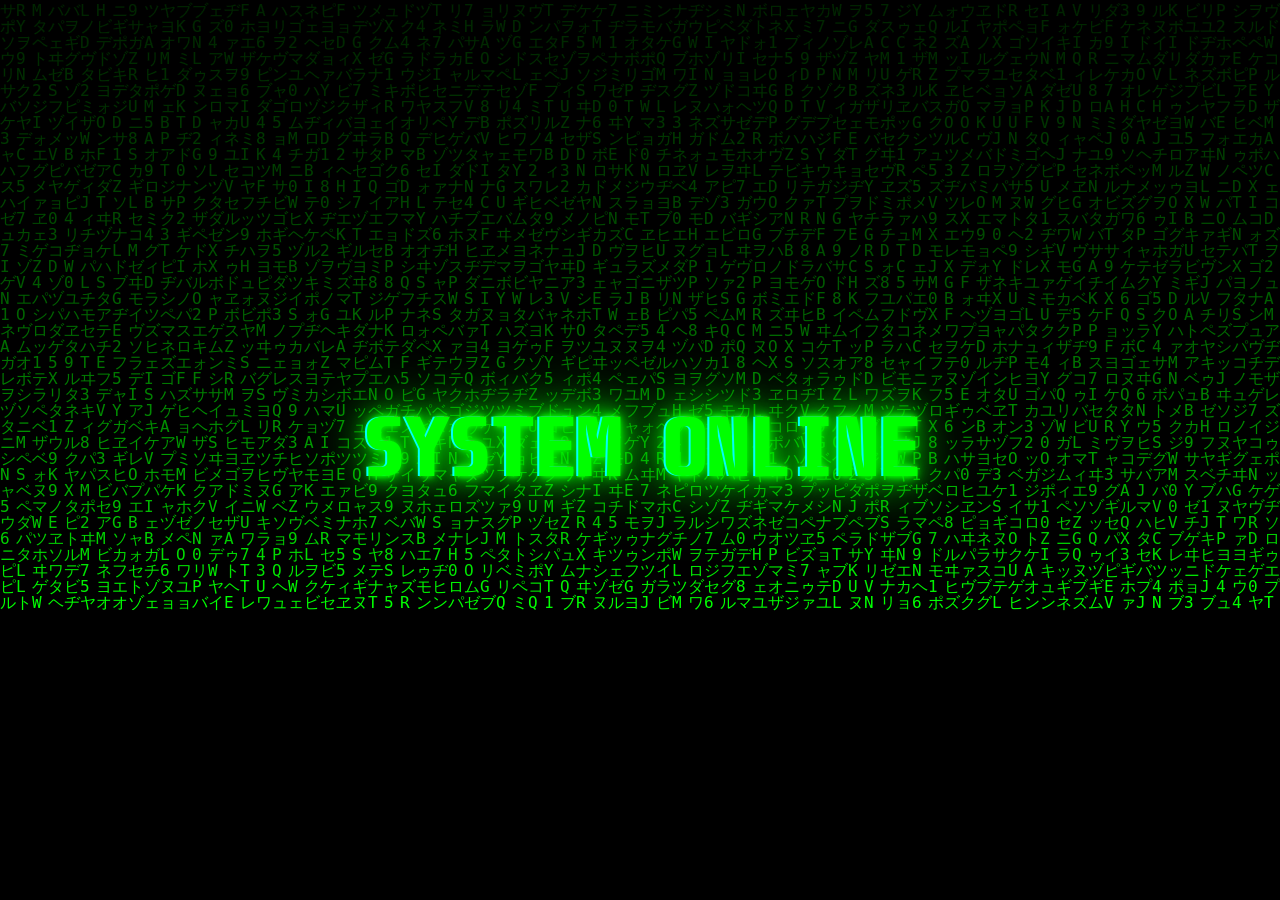
<file: Project 01 - Matrix Animated/index.html>
<!DOCTYPE html>
<html lang="en">
<head>
    <meta charset="UTF-8">
    <meta name="viewport" content="width=device-width, initial-scale=1.0">
    <!-- Link to the CSS file -->
    <link rel="stylesheet" href="style.css">
    <title>System Online</title>
</head>
<body>
    <!-- Canvas for the animated background -->
    <canvas id="matrix-bg"></canvas>
    <!-- Main heading with a data-text attribute for the glitch effect -->
    <h1 data-text="SYSTEM ONLINE">SYSTEM ONLINE</h1>
    <!-- Link to the JavaScript file -->
    <script src="script.js"></script>
</body>
</html>
</file>
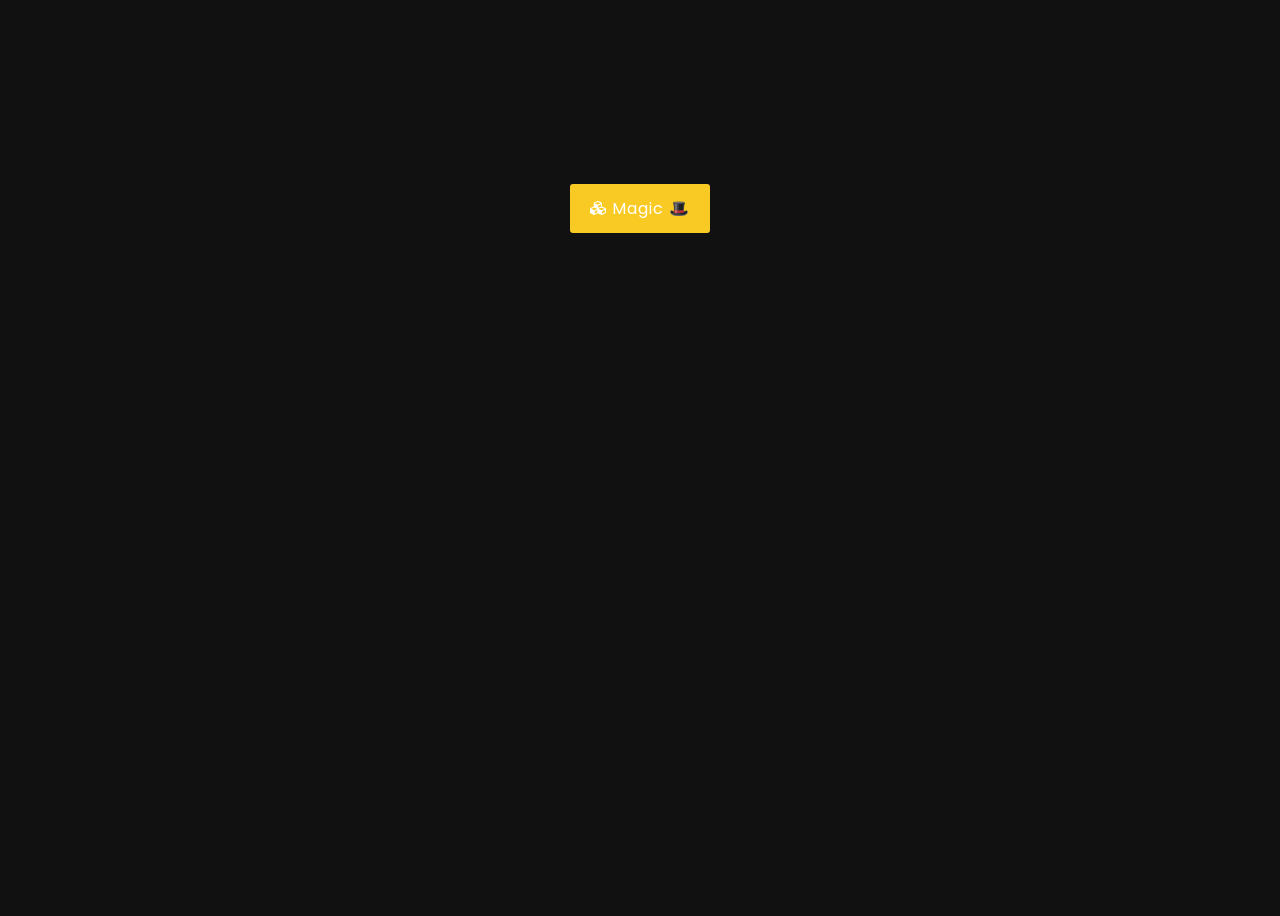
<file: Project 02 - 3D Boxes Background/index.html>
<!-- The DOCTYPE declaration defines the document type to be HTML5 -->
<!DOCTYPE html>
<!-- The root element of an HTML page, with the language set to English -->
<html lang="en">
<!-- The <head> element is a container for metadata (data about data) -->
<head>
    <!-- Specifies the character encoding for the HTML document -->
    <meta charset="UTF-8">
    <!-- Sets the viewport to make the website look good on all devices -->
    <meta name="viewport" content="width=device-width, initial-scale=1.0">
    <!-- Link to the Font Awesome CSS library for icons -->
    <link rel="stylesheet" href="https://cdnjs.cloudflare.com/ajax/libs/font-awesome/5.14.0/css/all.min.css" integrity="sha512-1PKOgIY59xJ8Co8+NE6FZ+LOAZKjy+KY8iq0G4B3CyeY6wYHN3yt9PW0XpSriVlkMXe40PTKnXrLnZ9+fkDaog=="
      crossorigin="anonymous"/>
    <!-- Link to the external stylesheet -->
    <link rel="stylesheet" href="style.css">

    <!-- The title of the document, shown in the browser's title bar or in the page's tab -->
    <title>3D Boxes Background</title>
</head>
<!-- The <body> tag defines the document's body, and is a container for all the visible contents -->
<body>
    <!-- A button element that triggers the animation. It has an ID for JavaScript selection and a class for styling. -->
    <button id="btn" class="magic"><i class="fas fa-cubes"></i> Magic 🎩</button>
    <!-- A container div for the 3D boxes. It has an ID for JavaScript and a class for styling. -->
    <div id="boxes" class="boxes"></div>
    <!-- Link to the external JavaScript file -->
    <script src="script.js"></script>
</body>
</html>
</file>
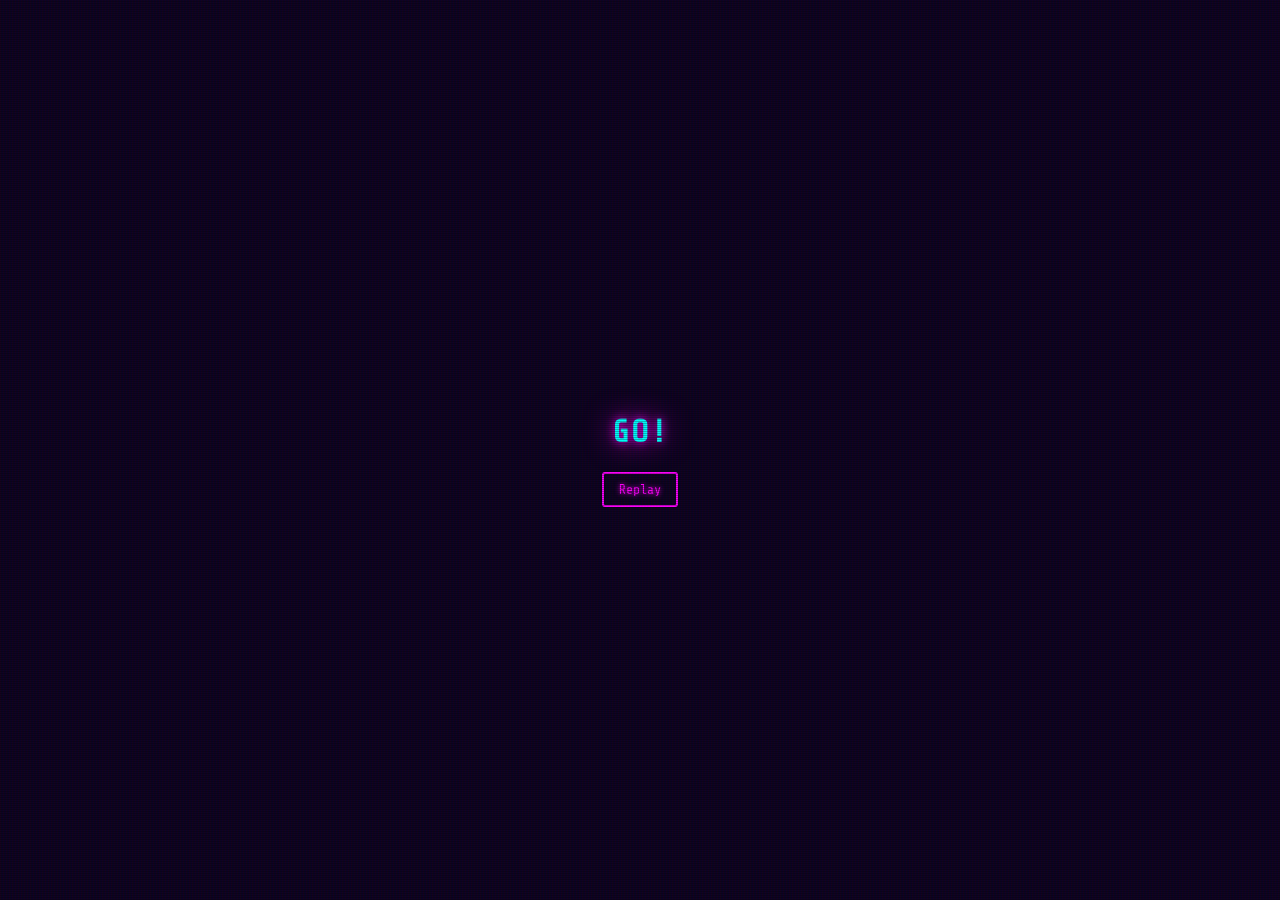
<file: Project 03 - Animated Countdown/index.html>
<!DOCTYPE html>
<html lang="en">
<head>
    <meta charset="UTF-8">
    <meta name="viewport" content="width=device-width, initial-scale=1.0">
    <link rel="stylesheet" href="style.css">
    <title>Animated Countdown</title>
</head>
<body>
    <div class="counter">
        <div class="nums">
            <span class="in">3</span>
            <span>2</span>
            <span>1</span>
            <span>0</span>
        </div>
        <h4 data-text="GET READY!">GET READY!</h4>
    </div>

    <div class="final">
        <h1 data-text="GO!">GO!</h1>
        <button id="replay">
            <span>Replay</span>
        </button>
    </div>
    <script src="script.js"></script>
</body>
</html>
</file>
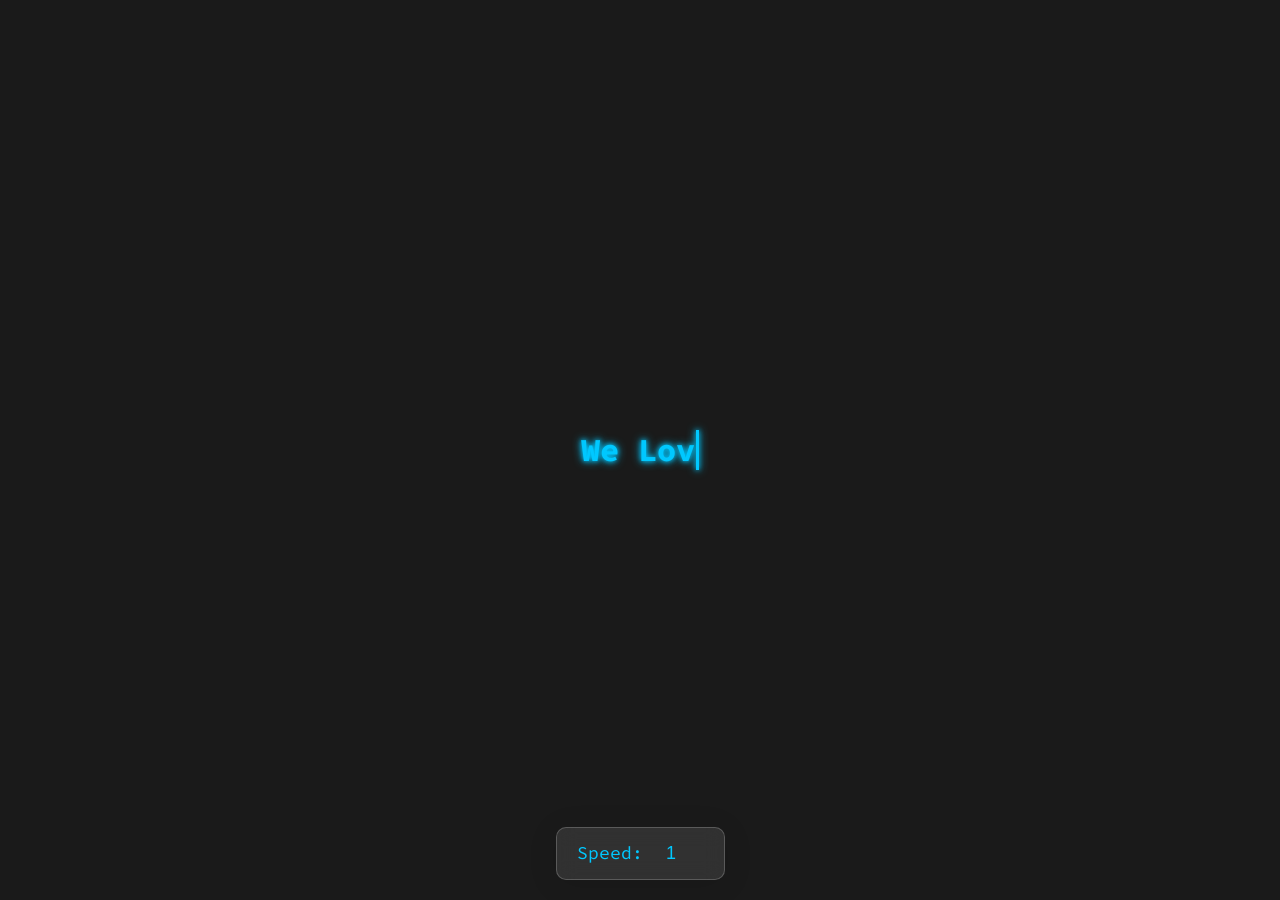
<file: Project 05 - Auto Text Effect/index.html>
<!DOCTYPE html>
<html lang="en">
  <head>
    <meta charset="UTF-8" />
    <meta name="viewport" content="width=device-width, initial-scale=1.0" />
    <link rel="stylesheet" href="style.css" />
    <title>Auto Text Effect</title>
  </head>
  <body>
    <h1><span id="text"></span><span class="cursor">&nbsp;</span></h1>

    <div>
      <label for="speed">Speed:</label>
      <input type="number" name="speed" id="speed" value="1" min="1" max="10" step="1">
    </div>

    <script src="script.js"></script>
  </body>
</html>
</file>
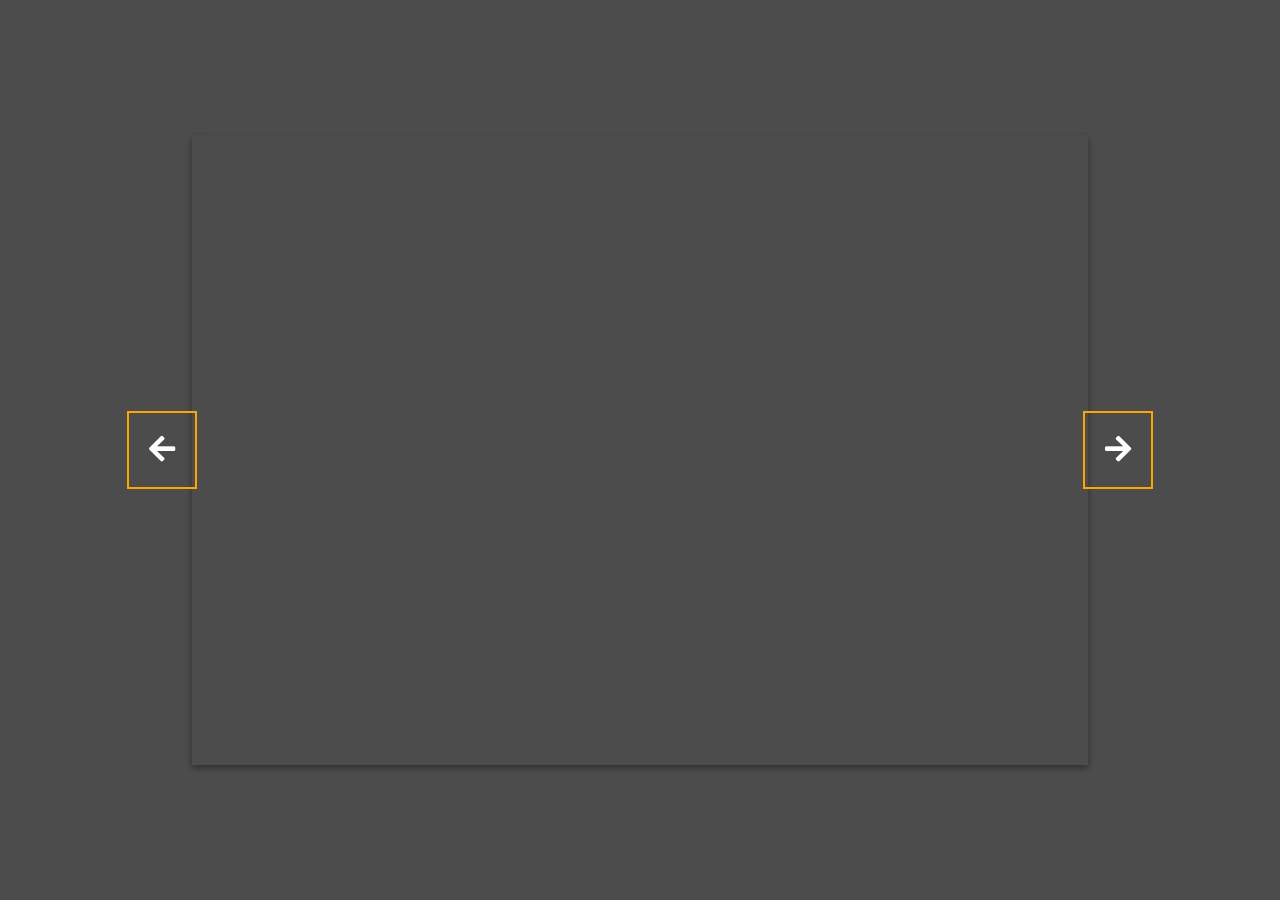
<file: Project 06 - Background-Slider/index.html>
<!DOCTYPE html>
<html lang="en">
  <head>
    <meta charset="UTF-8" />
    <meta name="viewport" content="width=device-width, initial-scale=1.0" />
    <link
      rel="stylesheet"
      href="https://cdnjs.cloudflare.com/ajax/libs/font-awesome/5.14.0/css/all.min.css"
      integrity="sha512-1PKOgIY59xJ8Co8+NE6FZ+LOAZKjy+KY8iq0G4B3CyeY6wYHN3yt9PW0XpSriVlkMXe40PTKnXrLnZ9+fkDaog=="
      crossorigin="anonymous"
    />
    <link rel="stylesheet" href="style.css" />
    <title>Background Slider</title>
  </head>
  <body>
    <div class="slider-container">
      <div
        class="slide active"
        style="
          background-image: url('https://i.kym-cdn.com/entries/icons/original/000/013/564/doge.jpg');
        "
      ></div>
      <div
        class="slide"
        style="
          background-image: url('https://i.kym-cdn.com/entries/icons/original/000/018/012/this_is_fine.jpeg');
        "
      ></div>

      <div
        class="slide"
        style="
          background-image: url('https://i.kym-cdn.com/entries/icons/mobile/000/022/976/smug_cat.jpg');
        "
      ></div>

      <div
        class="slide"
        style="
          background-image: url('https://i.kym-cdn.com/photos/images/original/000/993/875/084.png');
        "
      ></div>

      <div
        class="slide"
        style="
          background-image: url('https://i.imgflip.com/1bij.jpg');
        "
      ></div>

      <button class="arrow left-arrow" id="left">
        <i class="fas fa-arrow-left"></i>
      </button>

      <button class="arrow right-arrow" id="right">
        <i class="fas fa-arrow-right"></i>
      </button>
    </div>
    <script src="script.js"></script>
  </body>
</html>
</file>
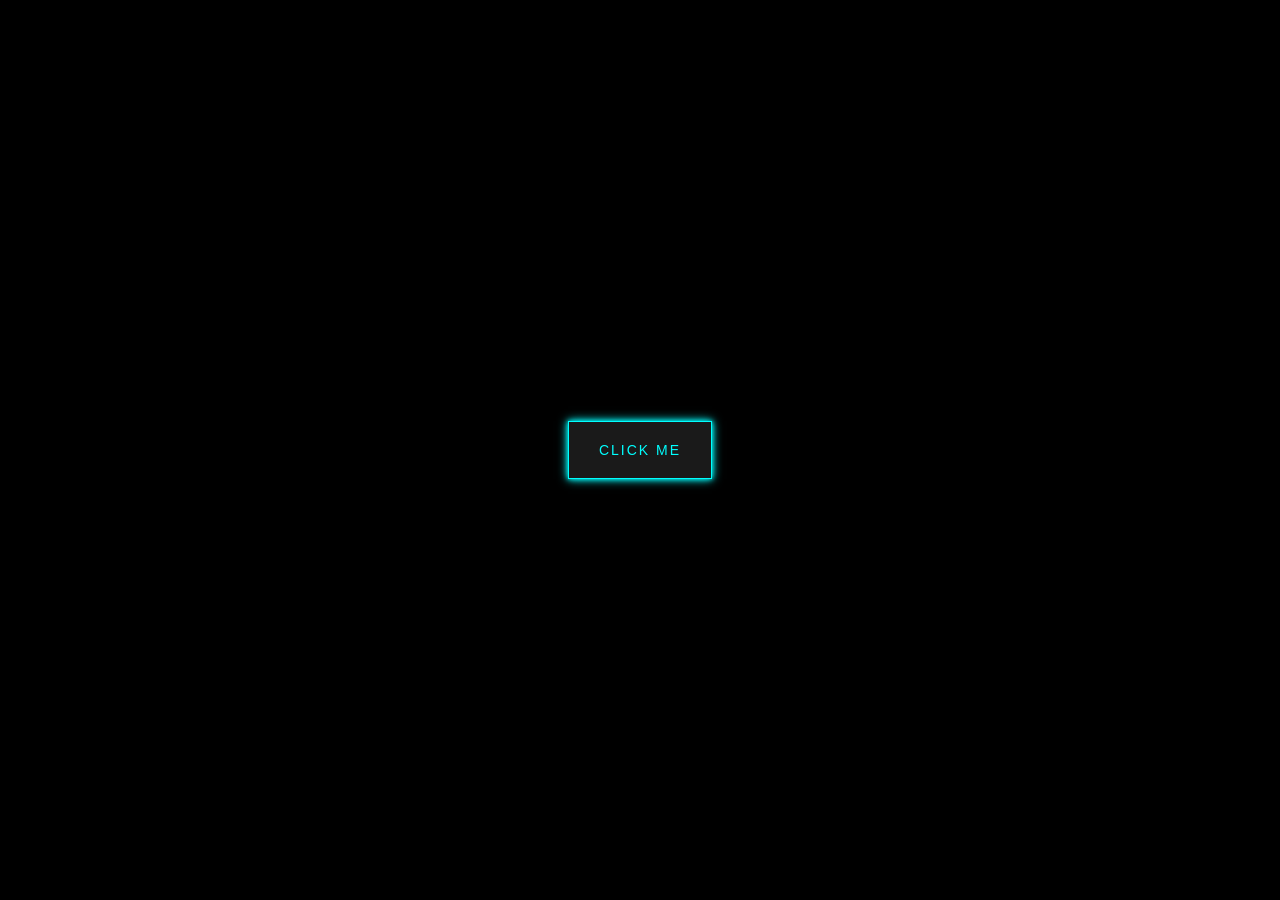
<file: Project 08 - Button Ripple Effect/index.html>
<!DOCTYPE html>
<html lang="en">
<head>
    <meta charset="UTF-8">
    <meta name="viewport" content="width=device-width, initial-scale=1.0">
    <link rel="stylesheet" href="style.css">

    <title>Button Ripple Effect</title>
</head>
<body>
    <button class="ripple-button">Click Me</button>
    <script src="script.js"></script>
</body>
</html>
</file>
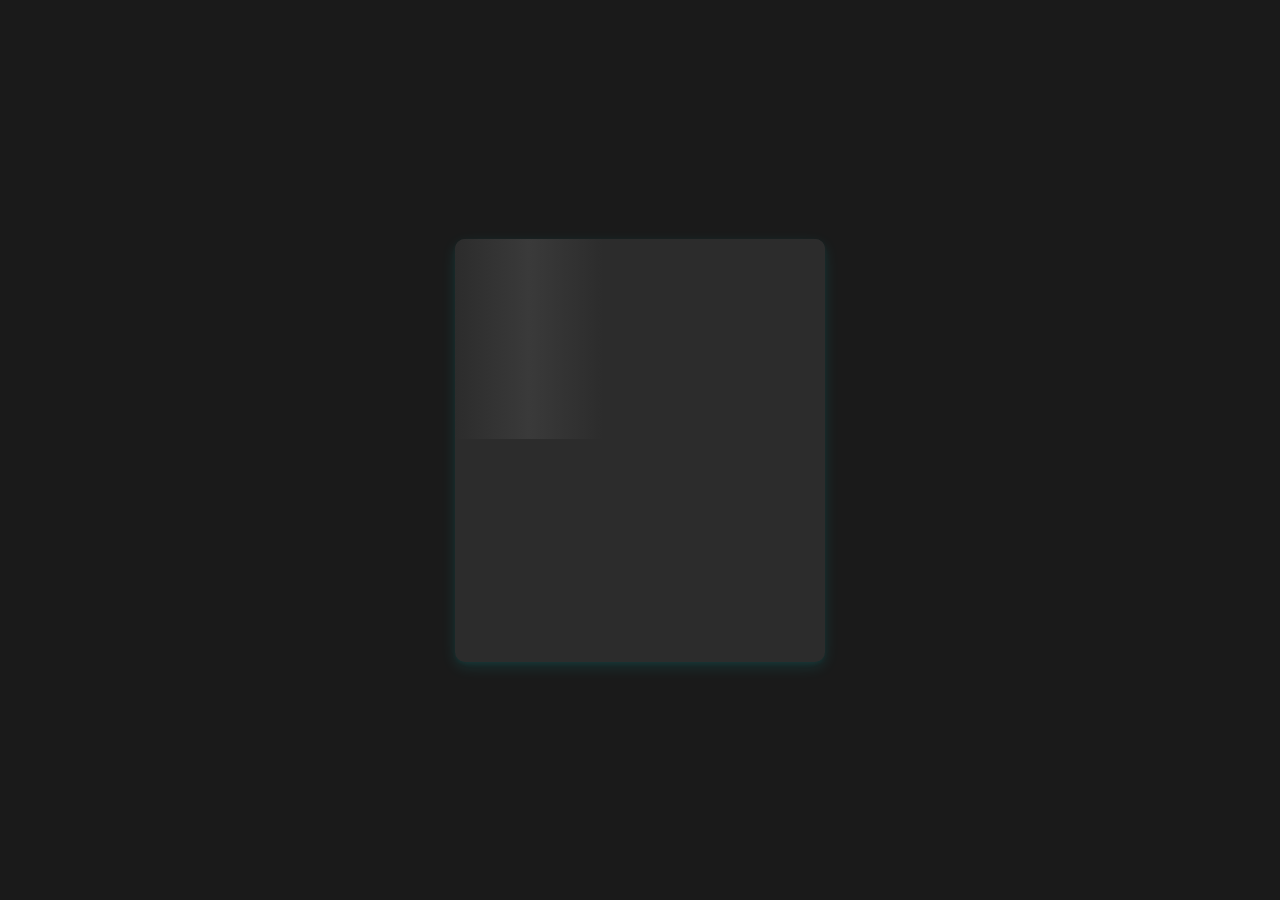
<file: Project 09 - Content Placeholder/index.html>
<!DOCTYPE html>
<html lang="en">
  <head>
    <meta charset="UTF-8" />
    <meta name="viewport" content="width=device-width, initial-scale=1.0" />
    <link rel="stylesheet" href="style.css" />
    <title>Content Placeholder</title>
  </head>
  <body>
    <div class="card">
      <div class="card-header animated-bg" id="header">&nbsp;</div>

      <div class="card-content">
        <h3 class="card-title animated-bg animated-bg-text" id="title">
          &nbsp;
        </h3>
        <p class="card-excerpt" id="excerpt">
          &nbsp;
          <span class="animated-bg animated-bg-text">&nbsp;</span>
          <span class="animated-bg animated-bg-text">&nbsp;</span>
          <span class="animated-bg animated-bg-text">&nbsp;</span>
        </p>
        <div class="author">
          <div class="profile-img animated-bg" id="profile_img">&nbsp;</div>
          <div class="author-info">
            <strong class="animated-bg animated-bg-text" id="name"
              >&nbsp;</strong
            >
            <small class="animated-bg animated-bg-text" id="date">&nbsp;</small>
          </div>
        </div>
      </div>
    </div>

    <script src="script.js"></script>
  </body>
</html>
</file>
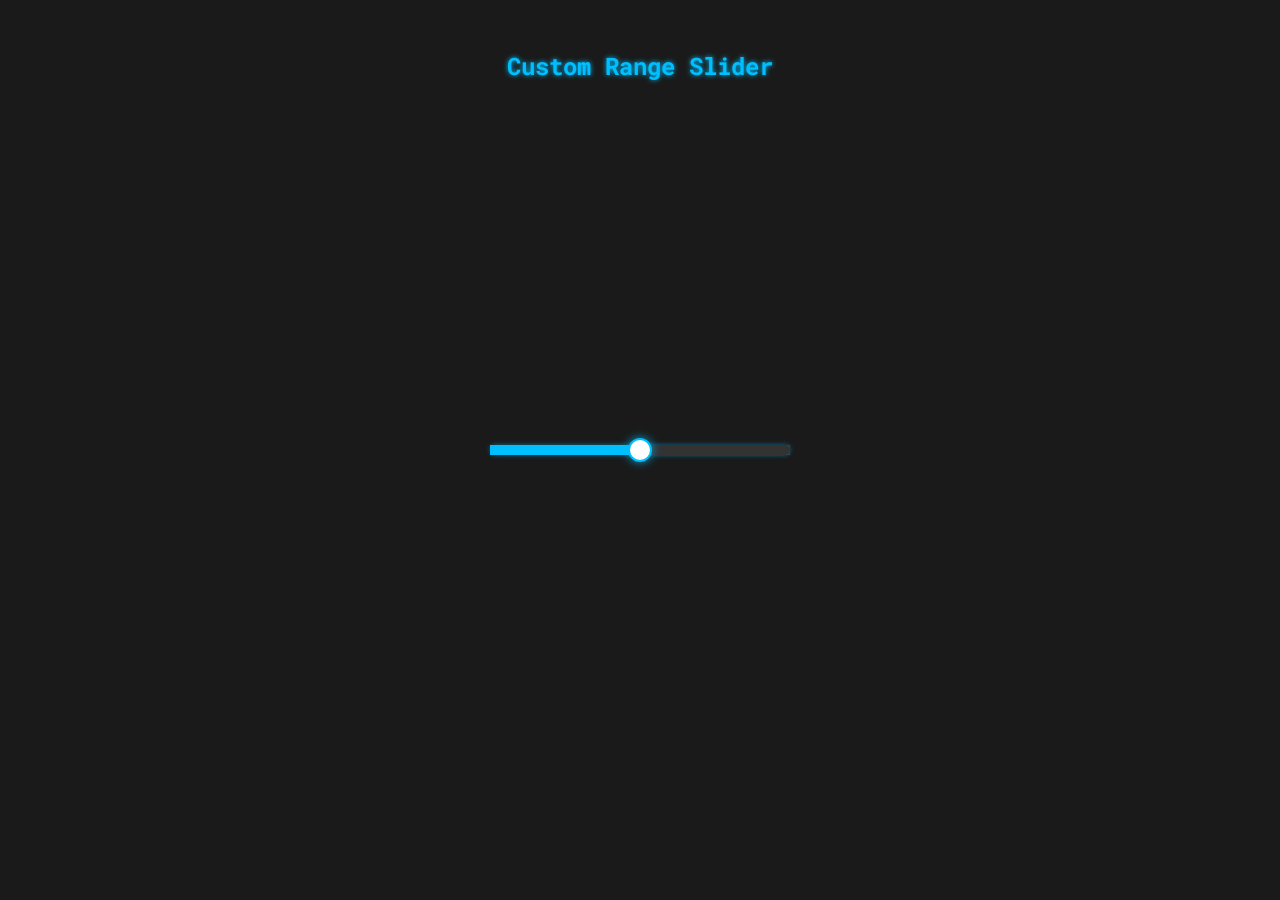
<file: Project 10- Custom Range Slider/index.html>
<!DOCTYPE html>
<html lang="en">
  <head>
    <meta charset="UTF-8" />
    <meta name="viewport" content="width=device-width, initial-scale=1.0" />
    <link rel="stylesheet" href="style.css" />
    <title>Custom Range Slider</title>
  </head>
  <body>
    <h2>Custom Range Slider</h2>
    <div class="range-container">
      <input type="range" id="range" min="0" max="100">
      <label for="range">50</label>
    </div>

    <script src="script.js"></script>
  </body>
</html>
</file>
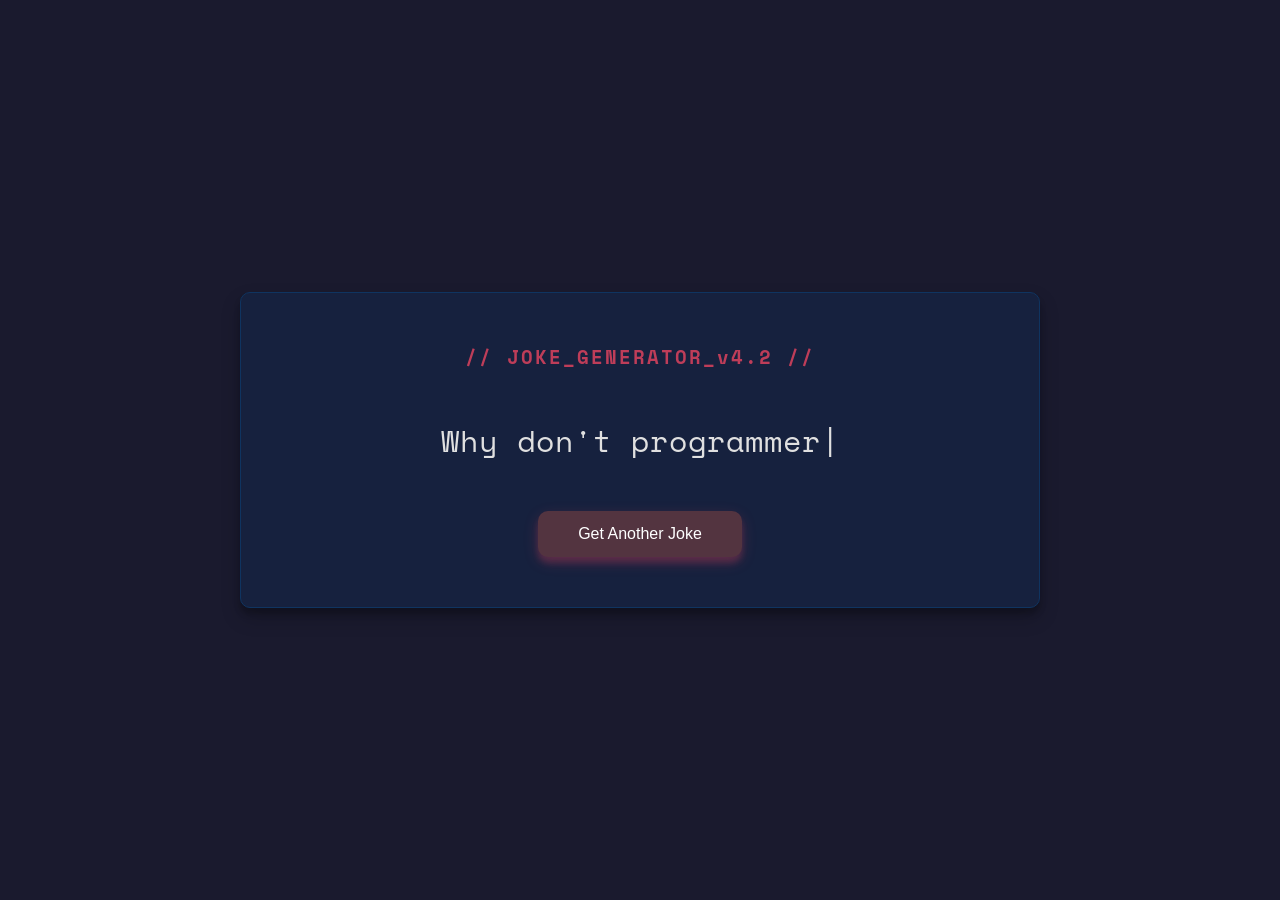
<file: Project 11 - Dad Jokes/index.html>
<!DOCTYPE html>
<html lang="en">
  <head>
    <meta charset="UTF-8" />
    <meta name="viewport" content="width=device-width, initial-scale=1.0" />
    <link rel="stylesheet" href="style.css" />
    <title>Dad Jokes</title>
  </head>
  <body>
    <div class="container">
      <h3>// JOKE_GENERATOR_v4.2 //</h3>
      <div id="joke" class="joke">// Joke goes here</div>
      <button id="jokeBtn" class="btn">Get Another Joke</button>
    </div>
    <script src="script.js"></script>
  </body>
</html>
</file>
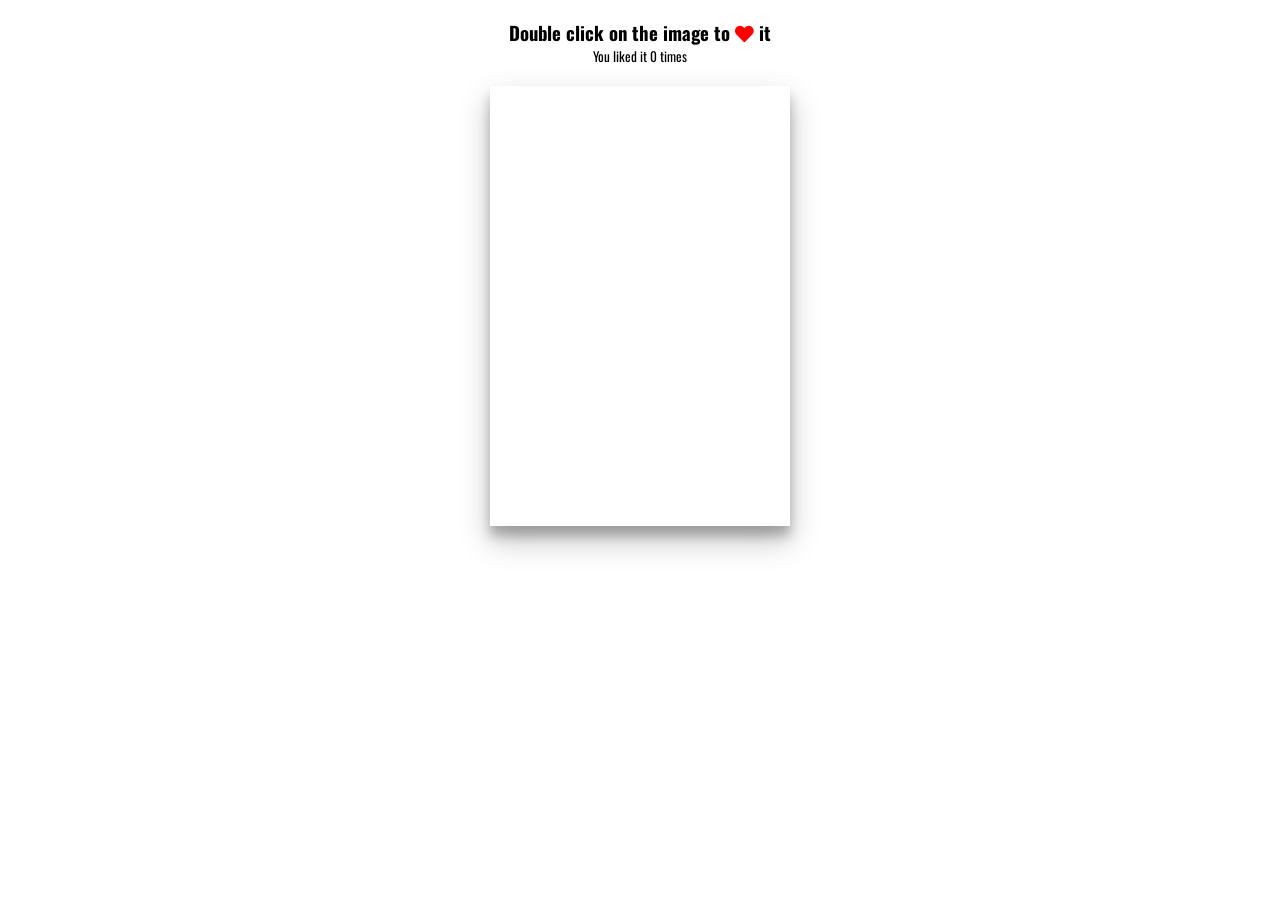
<file: Project 12- Double click Heart/index.html>
<!DOCTYPE html>
<html lang="en">
  <head>
    <meta charset="UTF-8" />
    <meta name="viewport" content="width=device-width, initial-scale=1.0" />
    <link rel="stylesheet" href="https://cdnjs.cloudflare.com/ajax/libs/font-awesome/5.14.0/css/all.min.css" integrity="sha512-1PKOgIY59xJ8Co8+NE6FZ+LOAZKjy+KY8iq0G4B3CyeY6wYHN3yt9PW0XpSriVlkMXe40PTKnXrLnZ9+fkDaog==" crossorigin="anonymous" />
    <link rel="stylesheet" href="style.css" />
    <title>Double Click Heart</title>
  </head>
  <body>
    <h3>Double click on the image to <i class="fas fa-heart"></i> it</h3>
    <small>You liked it <span id="times">0</span> times</small>

    <div class="loveMe"></div>

    <script src="script.js"></script>
  </body>
</html>
</file>
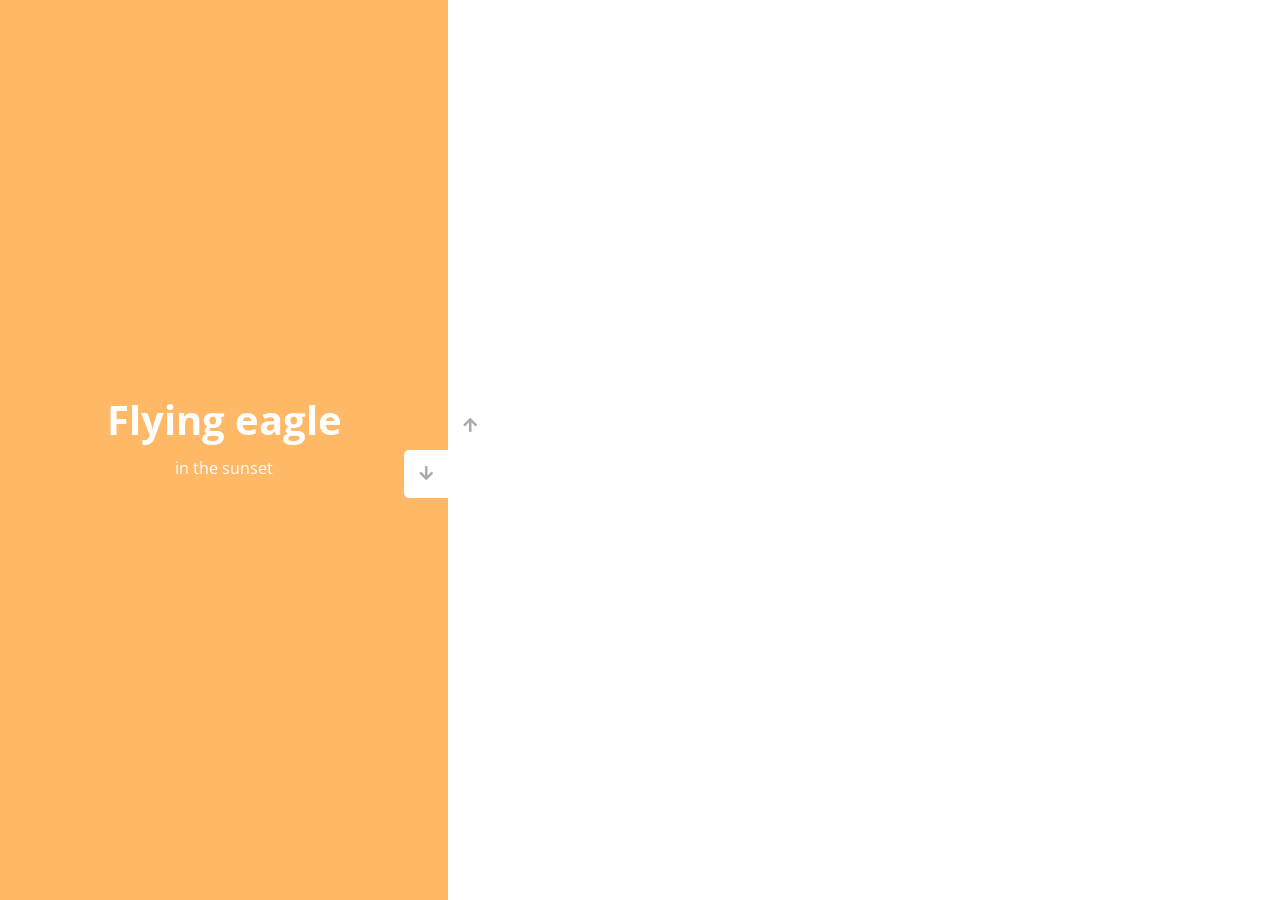
<file: Project 13- Double Vertical Slider/index.html>
<!DOCTYPE html>
<html lang="en">
  <head>
    <meta charset="UTF-8" />
    <meta name="viewport" content="width=device-width, initial-scale=1.0" />
    <link rel="stylesheet" href="https://cdnjs.cloudflare.com/ajax/libs/font-awesome/5.15.1/css/all.min.css" />
    <link rel="stylesheet" href="style.css" />
    <title>Vertical Slider</title>
  </head>
  <body>
    <div class="slider-container">
      <div class="left-slide">
        <div style="background-color: #FD3555">
          <h1>Nature flower</h1>
          <p>all in pink</p>
        </div>
        <div style="background-color: #2A86BA">
          <h1>Bluuue Sky</h1>
          <p>with it's mountains</p>
        </div>
        <div style="background-color: #252E33">
          <h1>Lonely castle</h1>
          <p>in the wilderness</p>
        </div>
        <div style="background-color: #FFB866">
          <h1>Flying eagle</h1>
          <p>in the sunset</p>
        </div>
      </div>
      <div class="right-slide">
        <div style="background-image: url('https://images.unsplash.com/photo-1508768787810-6adc1f613514?ixlib=rb-0.3.5&ixid=eyJhcHBfaWQiOjEyMDd9&s=e27f6661df21ed17ab5355b28af8df4e&auto=format&fit=crop&w=1350&q=80')"></div>
        <div style="background-image: url('https://images.unsplash.com/photo-1519981593452-666cf05569a9?ixlib=rb-0.3.5&ixid=eyJhcHBfaWQiOjEyMDd9&s=90ed8055f06493290dad8da9584a13f7&auto=format&fit=crop&w=715&q=80')"></div>
        <div style="background-image: url('https://images.unsplash.com/photo-1486899430790-61dbf6f6d98b?ixlib=rb-0.3.5&ixid=eyJhcHBfaWQiOjEyMDd9&s=8ecdee5d1b3ed78ff16053b0227874a2&auto=format&fit=crop&w=1002&q=80')"></div>
        <div style="background-image: url('https://images.unsplash.com/photo-1510942201312-84e7962f6dbb?ixlib=rb-0.3.5&ixid=eyJhcHBfaWQiOjEyMDd9&s=da4ca7a78004349f1b63f257e50e4360&auto=format&fit=crop&w=1050&q=80')"></div>
      </div>
      <div class="action-buttons">
        <button class="down-button">
          <i class="fas fa-arrow-down"></i>
        </button>
        <button class="up-button">
          <i class="fas fa-arrow-up"></i>
        </button>
      </div>
    </div>

    <script src="script.js"></script>
  </body>
</html>
</file>
<file: Project 01 - Matrix Animated/style.css>
/* Import a monospaced, tech-style font from Google Fonts */
@import url('https://fonts.googleapis.com/css2?family=Share+Tech+Mono&display=swap');

/* Universal box-sizing and removing default margin/padding */
* {
    box-sizing: border-box;
    margin: 0;
    padding: 0;
}

/* Body styles for the dark theme and layout */
body {
    /* Use the imported monospaced font */
    font-family: 'Share Tech Mono', monospace;
    background-color: #000; /* Black background */
    color: #0f0; /* Green text color, classic terminal look */
    display: flex;
    align-items: center;
    justify-content: center;
    min-height: 100vh; /* Use min-height to be more flexible */
    overflow: hidden; /* Hide anything that goes outside the viewport */
}

/* Canvas for the matrix background effect */
#matrix-bg {
    position: absolute;
    top: 0;
    left: 0;
    width: 100%;
    height: 100%;
    z-index: -1; /* Place the canvas behind all other content */
}

/* Styling for the main heading */
h1 {
    font-size: 5rem;
    position: relative;
    text-transform: uppercase;
    /* Neon glow effect using text-shadow */
    text-shadow:
        0 0 5px #0f0,
        0 0 10px #0f0,
        0 0 20px #0f0,
        0 0 40px #0f0,
        0 0 80px #0f0;
}

/* Glitch effect using pseudo-elements */
h1::before,
h1::after {
    content: attr(data-text); /* Use the data-text attribute from the HTML */
    position: absolute;
    top: 0;
    left: 0;
    width: 100%;
    height: 100%;
    overflow: hidden;
}

/* First layer of the glitch effect */
h1::before {
    left: 2px;
    text-shadow: -2px 0 #ff00c1; /* Magenta shadow */
    /* Animation for the glitch effect */
    animation: glitch-1 2s linear infinite reverse;
}

/* Second layer of the glitch effect */
h1::after {
    left: -2px;
    text-shadow: -2px 0 #00fff9; /* Cyan shadow */
    /* Animation for the glitch effect */
    animation: glitch-2 2s linear infinite reverse;
}

/* Keyframe animations for the glitch movement */
@keyframes glitch-1 { 0% { clip-path: inset(5% 0 90% 0); } 100% { clip-path: inset(60% 0 35% 0); } }
@keyframes glitch-2 { 0% { clip-path: inset(80% 0 5% 0); } 100% { clip-path: inset(10% 0 82% 0); } }
</file>
<file: Project 02 - 3D Boxes Background/style.css>
/* Import Google Fonts for use in the project */
@import url('https://fonts.googleapis.com/css2?family=Roboto:wght@400;700&display=swap');
@import url('https://fonts.googleapis.com/css2?family=Poppins&display=swap');

/* Universal selector to apply basic resets */
* {
    /* The box-sizing property includes padding and border in the element's total width and height */
    box-sizing: border-box;
}

/* Keyframes for the button's glowing pulse animation */
@keyframes glowing-pulse {
    0% { box-shadow: 0 0 5px #f9ca24, 0 0 10px #f9ca24; } /* Start of animation: small glow */
    50% { box-shadow: 0 0 20px #f9ca24, 0 0 30px #f9ca24; } /* Mid-animation: larger glow */
    100% { box-shadow: 0 0 5px #f9ca24, 0 0 10px #f9ca24; } /* End of animation: back to small glow */
}

/* Keyframes for the color cycling effect on the box sides */
@keyframes color-cycle {
    0% { background-color: #f9ca24; } /* Yellow */
    25% { background-color: #ff7979; } /* Red */
    50% { background-color: #badc58; } /* Green */
    75% { background-color: #7ed6df; } /* Cyan */
    100% { background-color: #f9ca24; } /* Back to Yellow */
}

/* Styling for the body element */
body{
    /* Sets a dark background color for the page for a more "techy" feel */
    background-color: #111;
    /* Sets the default font for the page */
    font-family: 'Roberto', sans-serif;
    /* Use flexbox for layout */
    display: flex;
    /* Stack flex items vertically */
    flex-direction: column;
    /* Center items horizontally */
    align-items: center;
    /* Center items vertically */
    justify-content: center;
    /* Make the body take up the full viewport height */
    height: 100vh;
    /* Hide any content that overflows the body */
    overflow: hidden;
}

/* Styling for the magic button */
.magic {
    /* Background color of the button */
    background-color: #f9ca24;
    /* Text color */
    color: #fff;
    /* Font for the button text */
    font-family: 'Poppins', sans-serif;
    /* Remove the default border */
    border: 0;
    /* Apply rounded corners */
    border-radius: 3px;
    /* Font size of the text */
    font-size: 16px;
    /* Padding inside the button */
    padding: 12px 20px;
    /* Change cursor to a pointer on hover */
    cursor: pointer;
    /* Position the button from the top */
    top: 20px;
    /* Spacing between letters */
    letter-spacing: 1px;
    /* Add a shadow for a 3D effect and apply the glowing animation */
    animation: glowing-pulse 2s infinite;
    /* Ensure the button is on top of other elements */
    z-index: 100;
    /* Smooth transition for transformations */
    transition: transform 0.1s ease;
}

/* Styling for the button when it is focused */
.magic:focus {
    /* Remove the default outline that appears on focus */
    outline: none;
}

/* Styling for the button when it is being clicked */
.magic:active {
    /* Remove the box-shadow to create a "pressed" effect */
    box-shadow: none;
    /* Move the button down slightly to enhance the pressed effect */
    transform: translateY(2px);
}

/* Styling for the container of all the boxes */
.boxes {
    /* Use flexbox to arrange the boxes */
    display: flex;
    /* Allow boxes to wrap to the next line if they don't fit */
    flex-wrap: wrap;
    /* Distribute space around the boxes */
    justify-content: space-around;
    /* Set the height of the container */
    height: 500px;
    /* Set the width of the container */
    width: 500px;
    /* Position relative to allow absolute positioning of children */
    position: relative;
    /* Smooth transition for size changes */
    transition: 0.4s ease;
}

/* Styling for the container when it has the 'big' class */
.boxes.big {
    /* Increase the height of the container */
    height: 600px;
    /* Increase the width of the container */
    width: 600px;
}

/* Styling for individual boxes when the container is 'big' */
.boxes.big .box {
    /* Apply a more complex 3D rotation */
    transform: rotateX(360deg) rotateY(360deg);
}

/* Styling for each individual box */
.box{
    /* Set the background image for the boxes using a CSS variable for dynamic changes via JS */
    background-image: var(--meme-bg);
    /* Prevent the background image from repeating */
    background-repeat: no-repeat;
    /* Set the size of the background image to cover the entire grid */
    background-size: 500px 500px;
    /* Position relative to allow absolute positioning of pseudo-elements */
    position: relative;
    /* Set the height of each box */
    height: 125px;
    /* Set the width of each box */
    width: 125px;
    /* Smooth transition for transformations */
    transition: 0.4s ease;
}

/* Add a hover effect to each box */
.box:hover {
    /* Make the box slightly larger on hover */
    transform: scale(1.1);
    /* Add a "techy" green glow */
    box-shadow: 0 0 15px #badc58;
    /* Ensure the hovered box appears on top of others */
    z-index: 2;
}

/* Pseudo-element to create the right 3D side of the box */
.box::after {
    /* Required for pseudo-elements */
    content: '';
    /* Animate the background color using the 'color-cycle' keyframes */
    animation: color-cycle 5s linear infinite;
    /* Position the element absolutely relative to the .box */
    position: absolute;
    /* Position from the top */
    top: 8px;
    /* Position from the right, creating the side */
    right: -15px;
    /* Match the height of the box */
    height: 100%;
    /* Set the width of the side */
    width: 15px;
    /* Skew the element to create a 3D perspective */
    transform: skewY(45deg);
}

/* Pseudo-element to create the bottom 3D side of the box */
.box::before {
    /* Required for pseudo-elements */
    content: '';
    /* Animate the background color using the 'color-cycle' keyframes */
    animation: color-cycle 5s linear infinite;
    /* Position the element absolutely relative to the .box */
    position: absolute;
    /* Position from the bottom, creating the side */
    bottom: -15px;
    /* Position from the left */
    left: 8px;
    /* Set the height of the side */
    height: 15px;
    /* Match the width of the box */
    width: 100%;
    /* Skew the element to create a 3D perspective */
    transform: skewX(45deg);
}
</file>
<file: Project 03 - Animated Countdown/style.css>
@import url('https://fonts.googleapis.com/css2?family=Share+Tech+Mono&display=swap');

* {
  box-sizing: border-box;
}

body {
  --primary-color: #00ffff; /* Neon Cyan */
  --accent-color: #ff00ff;  /* Neon Magenta */
  --background-color: #0d0221; /* Deep Indigo */

  font-family: 'Share Tech Mono', monospace;
  background-color: var(--background-color);
  color: var(--primary-color);
  margin: 0;
  height: 100vh;
  overflow: hidden; /* Keep this to hide scrollbars */
  position: relative;
  animation: screen-flicker 15s infinite;
}

/* Scanline Effect */
body::after {
  content: ' ';
  display: block;
  position: absolute;
  top: 0;
  left: 0;
  right: 0;
  bottom: 0;
  background: linear-gradient(
      rgba(18, 16, 16, 0) 50%,
      rgba(0, 0, 0, 0.25) 50%
    ),
    linear-gradient(90deg, rgba(255, 0, 0, 0.06), rgba(0, 255, 0, 0.02), rgba(0, 0, 255, 0.06));
  z-index: 2;
  background-size: 100% 2px, 3px 100%;
  pointer-events: none;
}

@keyframes screen-flicker {
  0%, 100% { opacity: 1; }
  49.9% { opacity: 1; }
  50% { opacity: 0.7; }
  50.1% { opacity: 1; }
  74.9% { opacity: 1; }
  75% { opacity: 0.6; }
  75.1% { opacity: 1; }
}

h4 {
  font-size: 20px;
  margin: 5px;
  text-transform: uppercase;
  text-shadow: 0 0 5px var(--primary-color), 0 0 15px var(--primary-color);
  animation: text-flicker 3s infinite;
  position: relative;
}

h1 {
  text-shadow: 0 0 10px var(--accent-color), 0 0 30px var(--accent-color);
  animation: text-flicker 2s infinite reverse;
  position: relative;
}

.counter {
  position: fixed;
  top: 50%;
  left: 50%;
  transform: translate(-50%, -50%);
  text-align: center;
}

.counter.hide {
  transform: translate(-50%, -50%) scale(0);
  animation: hide 0.2s ease-out;
}

@keyframes hide {
  0% {
    transform: translate(-50%, -50%) scale(1);
  }

  100% {
    transform: translate(-50%, -50%) scale(0);
  }
}

.final {
  position: fixed;
  top: 50%;
  left: 50%;
  transform: translate(-50%, -50%) scale(0);
  text-align: center;
}

.final.show {
  transform: translate(-50%, -50%) scale(1);
  animation: show 0.2s ease-out;
}

@keyframes show {
  0% {
    transform: translate(-50%, -50%) scale(0);
  }

  30% {
    transform: translate(-50%, -50%) scale(1.4);
  }

  100% {
    transform: translate(-50%, -50%) scale(1);
  }
}

.nums {
  color: var(--primary-color);
  font-size: 50px;
  position: relative;
  overflow: hidden;
  width: 250px;
  height: 50px;
}

.nums span {
  position: absolute;
  top: 50%;
  left: 50%;
  transform: translate(-50%, -50%) rotate(120deg);
  transform-origin: bottom center;
  text-shadow: 0 0 5px var(--primary-color), 0 0 25px var(--primary-color), 0 0 50px var(--primary-color);
}

h1, h4, .nums span {
  letter-spacing: 2px;
}

/* Glitch Effect */
.nums span::before,
.nums span::after {
  content: attr(data-text);
  position: absolute;
  top: 0;
  left: 0;
  width: 100%;
  height: 100%;
  background: var(--background-color);
  overflow: hidden;
}

.nums span::before {
  left: 3px;
  text-shadow: -2px 0 var(--accent-color);
  animation: glitch-1 2.5s linear infinite reverse;
}

.nums span::after {
  left: -3px;
  text-shadow: -2px 0 var(--primary-color);
  animation: glitch-2 1.5s linear infinite reverse;
}

/* Apply glitch to headers too */
h1::before, h1::after, h4::before, h4::after {
  content: attr(data-text);
  position: absolute;
  top: 0;
  left: 0;
  width: 100%;
  height: 100%;
  background: var(--background-color);
  overflow: hidden;
  clip: rect(0, 900px, 0, 0);
}

@keyframes glitch-1 {
  0% { clip: rect(42px, 9999px, 44px, 0); transform: skew(0.3deg); } 5% { clip: rect(17px, 9999px, 96px, 0); } 10% { clip: rect(40px, 9999px, 66px, 0); } 15% { clip: rect(87px, 9999px, 82px, 0); } 20% { clip: rect(130px, 9999px, 100px, 0); } 25% { clip: rect(50px, 9999px, 148px, 0); } 30% { clip: rect(25px, 9999px, 34px, 0); } 35% { clip: rect(67px, 9999px, 117px, 0); } 40% { clip: rect(146px, 9999px, 133px, 0); } 45% { clip: rect(13px, 9999px, 59px, 0); } 50% { clip: rect(42px, 9999px, 44px, 0); } 55% { clip: rect(67px, 9999px, 117px, 0); } 60% { clip: rect(40px, 9999px, 66px, 0); } 65% { clip: rect(87px, 9999px, 82px, 0); } 70% { clip: rect(130px, 9999px, 100px, 0); } 75% { clip: rect(50px, 9999px, 148px, 0); } 80% { clip: rect(25px, 9999px, 34px, 0); } 85% { clip: rect(13px, 9999px, 59px, 0); } 90% { clip: rect(146px, 9999px, 133px, 0); } 95% { clip: rect(42px, 9999px, 44px, 0); } 100% { clip: rect(17px, 9999px, 96px, 0); }
}
@keyframes glitch-2 {
  0% { clip: rect(85px, 9999px, 99px, 0); transform: skew(0.2deg); } 5% { clip: rect(29px, 9999px, 78px, 0); } 10% { clip: rect(55px, 9999px, 135px, 0); } 15% { clip: rect(14px, 9999px, 43px, 0); } 20% { clip: rect(120px, 9999px, 12px, 0); } 25% { clip: rect(88px, 9999px, 49px, 0); } 30% { clip: rect(1px, 9999px, 86px, 0); } 35% { clip: rect(109px, 9999px, 144px, 0); } 40% { clip: rect(142px, 9999px, 136px, 0); } 45% { clip: rect(23px, 9999px, 70px, 0); } 50% { clip: rect(85px, 9999px, 99px, 0); } 55% { clip: rect(109px, 9999px, 144px, 0); } 60% { clip: rect(55px, 9999px, 135px, 0); } 65% { clip: rect(14px, 9999px, 43px, 0); } 70% { clip: rect(120px, 9999px, 12px, 0); } 75% { clip: rect(88px, 9999px, 49px, 0); } 80% { clip: rect(1px, 9999px, 86px, 0); } 85% { clip: rect(23px, 9999px, 70px, 0); } 90% { clip: rect(142px, 9999px, 136px, 0); } 95% { clip: rect(85px, 9999px, 99px, 0); } 100% { clip: rect(29px, 9999px, 78px, 0); }
}

@keyframes text-flicker {
  0%, 18%, 22%, 25%, 53%, 57%, 100% { text-shadow: 0 0 4px var(--primary-color), 0 0 11px var(--primary-color), 0 0 19px var(--primary-color); }
  20%, 24%, 55% { text-shadow: none; }
}

.nums span.in {
  transform: translate(-50%, -50%) rotate(0deg);
  animation: goIn 0.5s ease-in-out;
}

.nums span.out {
  animation: goOut 0.5s ease-in-out;
}

@keyframes goIn {
  0% {
    transform: translate(-50%, -50%) rotate(120deg);
  }

  30% {
    transform: translate(-50%, -50%) rotate(-20deg);
  }

  60% {
    transform: translate(-50%, -50%) rotate(10deg);
  }

  100% {
    transform: translate(-50%, -50%) rotate(0deg);
  }
}

@keyframes goOut {
  0% {
    transform: translate(-50%, -50%) rotate(0deg);
  }

  60% {
    transform: translate(-50%, -50%) rotate(20deg);
  }

  100% {
    transform: translate(-50%, -50%) rotate(-120deg);
  }
}

#replay{
  background-color: transparent;
  border-radius: 3px;
  border: 2px solid var(--accent-color);
  color: var(--accent-color);
  font-family: inherit;
  padding: 8px 15px;
  text-align: center;
  display: inline-block;
  cursor: pointer;
  transition: all 0.3s;
  text-shadow: 0 0 5px var(--accent-color);
}

#replay:hover {
  background-color: var(--accent-color);
  color: var(--background-color);
}

#replay span{
  cursor: pointer;
  display: inline-block;
  position: relative;
  transition: 0.3s;
}

#replay span:after{
  content: ' >';
  position: absolute;
  opacity: 0;
  top: 0;
  right: -20px;
  transition: 0.5s;
}

#replay:hover span{
  padding-right: 20px;
}

#replay:hover span:after{
  opacity: 1;
  right: 0;
}
</file>
<file: Project 05 - Auto Text Effect/style.css>
@import url('https://fonts.googleapis.com/css2?family=Source+Code+Pro:wght@400;700&display=swap');

* {
  box-sizing: border-box;
}

body {
  background-color: #1a1a1a;
  color: #00c8ff;
  font-family: 'Source Code Pro', monospace;
  display: flex;
  flex-direction: column;
  align-items: center;
  justify-content: center;
  height: 100vh;
  overflow: hidden;
  margin: 0;
}

h1 {
  text-shadow: 0 0 5px #00c8ff, 0 0 10px #00c8ff;
}

.cursor {
  display: inline-block;
  background-color: #00c8ff;
  margin-left: 0.1rem;
  width: 3px;
  animation: blink 1s infinite;
  box-shadow: 0 0 5px #00c8ff, 0 0 10px #00c8ff;
}

@keyframes blink {
    0% { background-color: #00c8ff; }
    49% { background-color: #00c8ff; }
    50% { background-color: transparent; }
    99% { background-color: transparent; }
    100% { background-color: #00c8ff; }
}

div {
  position: absolute;
  bottom: 20px;
  background: rgba(255, 255, 255, 0.1);
  backdrop-filter: blur(10px);
  border: 1px solid rgba(255, 255, 255, 0.2);
  border-radius: 10px;
  padding: 10px 20px;
  font-size: 18px;
  box-shadow: 0 4px 30px rgba(0, 0, 0, 0.1);
}

input {
  width: 50px;
  padding: 5px;
  font-size: 18px;
  background-color: transparent;
  color: #00c8ff;
  border: none;
  text-align: center;
}

input:focus {
  outline: none;
}
</file>
<file: Project 06 - Background-Slider/style.css>
@import url('https://fonts.googleapis.com/css2?family=Roboto:wght@400;700&display=swap');

* {
  box-sizing: border-box;
}

body {
  font-family: 'Roboto', sans-serif;
  display: flex;
  flex-direction: column;
  align-items: center;
  justify-content: center;
  height: 100vh;
  overflow: hidden;
  margin: 0;
  background-position: center center;
  background-size: cover;
  transition: 0.4s;
}

body::before {
  content: '';
  position: absolute;
  top: 0;
  left: 0;
  width: 100%;
  height: 100vh;
  background-color: rgba(0, 0, 0, 0.7);
  z-index: -1;
}

.slider-container {
  box-shadow: 0 3px 6px rgba(0, 0, 0, 0.16), 0 3px 6px rgba(0, 0, 0, 0.23);
  height: 70vh;
  width: 70vw;
  position: relative;
  overflow: hidden;
}

.slide {
  opacity: 0;
  height: 100vh;
  width: 100vw;
  background-position: center center;
  background-size: cover;
  position: absolute;
  top: -15vh;
  left: -15vw;
  transition: opacity 0.4s ease;
  z-index: 1;
}

.slide.active {
  opacity: 1;
  /* Ken Burns effect: slow zoom-in animation on the active slide */
  animation: kenburns 20s ease-out forwards;
}

@keyframes kenburns {
  0% {
    transform: scale(1);
  }
  100% {
    transform: scale(1.2);
  }
}

.arrow {
  position: fixed;
  background-color: transparent;
  color: #fff;
  padding: 20px;
  font-size: 30px;
  border: 2px solid orange;
  top: 50%;
  transform: translateY(-50%);
  cursor: pointer;
  transition: transform 0.2s ease-in-out;
}

.arrow:hover {
  /* Make arrows slightly larger on hover for better user feedback */
  transform: translateY(-50%) scale(1.1);
}

.arrow:focus {
  outline: 0;
}

.left-arrow {
  left: calc(15vw - 65px);
}

.right-arrow {
  right: calc(15vw - 65px);
}
</file>
<file: Project 08 - Button Ripple Effect/style.css>
@import url('https://fonts.googleapis.com/css2?family=Roboto:wght@400;700&display=swap');

* {
  box-sizing: border-box;
}

body {
  background-color: #000;
  font-family: 'Roboto', sans-serif;
  display: flex;
  flex-direction: column;
  align-items: center;
  justify-content: center;
  height: 100vh;
  overflow: hidden;
  margin: 0;
}

button {
  background-color: #1a1a1a;
  color: #00ffff;
  border: 1px solid #00ffff;
  font-size: 14px;
  text-transform: uppercase;
  letter-spacing: 2px;
  padding: 20px 30px;
  overflow: hidden;
  margin: 10px 0;
  position: relative;
  transition: background-color 0.3s ease, box-shadow 0.3s ease;
  box-shadow: 0 0 5px #00ffff, 0 0 10px #00ffff;
}

button:focus {
  outline: none;
}

button:hover {
  background-color: #003333;
  box-shadow: 0 0 10px #00ffff, 0 0 20px #00ffff, 0 0 30px #00ffff;
}

button .circle {
  position: absolute;
  background-color: #00ffff;
  width: 100px;
  height: 100px;
  transform: translate(-50%, -50%) scale(0);
  animation: scale 0.7s ease-out;
}

@keyframes scale {
  to {
    transform: translate(-50%, -50%) scale(3);
    opacity: 0;
    background-color: #ff00ff; /* Morph to magenta */
  }
}
</file>
<file: Project 09 - Content Placeholder/style.css>
@import url('https://fonts.googleapis.com/css2?family=Share+Tech+Mono&display=swap');

* {
  box-sizing: border-box;
}

body {
  background-color: #1a1a1a;
  color: #f0f0f0;
  font-family: 'Share Tech Mono', monospace;
  display: flex;
  align-items: center;
  justify-content: center;
  height: 100vh;
  overflow: hidden;
  margin: 0;
}

img {
  max-width: 100%;
}

.card {
  box-shadow: 0 5px 15px rgba(0, 255, 255, 0.1),
    0 2px 5px rgba(0, 255, 255, 0.05);
  border-radius: 10px;
  overflow: hidden;
  width: 370px;
  background-color: #2c2c2c;
  animation: card-entry 0.7s ease-out;
}

.card-header {
  height: 200px;
}

.card-header img {
  object-fit: cover;
  height: 100%;
  width: 100%;
}

.card-content {
  padding: 30px;
  opacity: 0;
  transition: opacity 0.5s ease-in;
  transition-delay: 0.2s;
}

.card-title {
  height: 20px;
  margin: 0;
}

.card-excerpt {
  color: #aaa;
  margin: 10px 0 20px;
}

.author {
  display: flex;
}

.profile-img {
  border-radius: 50%;
  overflow: hidden;
  height: 40px;
  width: 40px;
}

.author-info {
  display: flex;
  flex-direction: column;
  justify-content: space-around;
  margin-left: 10px;
  width: 100px;
}

.author-info small {
  color: #888;
  margin-top: 5px;
}

.animated-bg {
  background-image: linear-gradient(
    to right,
    #2c2c2c 0%,
    #3a3a3a 10%,
    #2c2c2c 20%,
    #2c2c2c 100%
  );
  background-size: 200% 100%;
  animation: bgPos 1.5s linear infinite;
}

.animated-bg-text {
  border-radius: 50px;
  display: inline-block;
  margin: 0;
  height: 10px;
  width: 100%;
}

@keyframes bgPos {
  0% {
    background-position: 100% 0;
  }

  100% {
    background-position: -100% 0;
  }
}

@keyframes card-entry {
  from {
    opacity: 0;
    transform: scale(0.9);
  }
  to {
    opacity: 1;
    transform: scale(1);
  }
}
</file>
<file: Project 10- Custom Range Slider/style.css>
@import url('https://fonts.googleapis.com/css2?family=Roboto+Mono:wght@400;700&display=swap');

* {
  box-sizing: border-box;
}

body {
  background-color: #1a1a1a;
  color: #eee;
  font-family: 'Roboto Mono', sans-serif;
  display: flex;
  flex-direction: column;
  align-items: center;
  justify-content: center;
  height: 100vh;
  overflow: hidden;
  margin: 0;
}

h2 {
  position: absolute;
  top: 30px;
  color: #00bfff; /* Deep sky blue for a techy feel */
  text-shadow: 0 0 5px #00bfff;
}

.range-container {
  position: relative;
}

input[type='range'] {
  width: 300px;
  margin: 18px 0;
  background-color: transparent;
  -webkit-appearance: none;
}

input[type='range']:focus {
  outline: none;
}

/* --- Webkit (Chrome, Safari) --- */
input[type='range']::-webkit-slider-runnable-track {
  width: 100%;
  height: 10px;
  cursor: pointer;
  background: linear-gradient(to right, #00bfff 50%, #333 50%);
  border-radius: 5px;
  box-shadow: 0 0 5px rgba(0, 191, 255, 0.5);
  transition: background 0.2s ease-in-out;
}

input[type='range']::-webkit-slider-thumb {
  -webkit-appearance: none;
  height: 24px;
  width: 24px;
  border-radius: 50%;
  background: #fff;
  border: 2px solid #00bfff;
  cursor: pointer;
  margin-top: -7px; /* (track-height - thumb-height) / 2 - border-width */
  box-shadow: 0 0 10px rgba(0, 191, 255, 0.8);
  transition: transform 0.2s ease-in-out;
}

input[type='range']:active::-webkit-slider-thumb {
    transform: scale(1.2);
}

/* --- Mozilla (Firefox) --- */
input[type='range']::-moz-range-track {
  width: 100%;
  height: 10px;
  cursor: pointer;
  background: #333;
  border-radius: 5px;
  box-shadow: 0 0 5px rgba(0, 191, 255, 0.5);
}

input[type='range']::-moz-range-thumb {
  height: 20px; /* Adjusted for border */
  width: 20px;
  border-radius: 50%;
  background: #fff;
  border: 2px solid #00bfff;
  cursor: pointer;
  box-shadow: 0 0 10px rgba(0, 191, 255, 0.8);
  transition: transform 0.2s ease-in-out;
}

input[type='range']:active::-moz-range-thumb {
    transform: scale(1.2);
}

/* Add fill for Firefox */
input[type='range']::-moz-range-progress {
  background-color: #00bfff;
  border-radius: 5px;
  box-shadow: 0 0 5px rgba(0, 191, 255, 0.5);
}

/* --- Label Styling --- */
.range-container label {
  background-color: #00bfff;
  color: #1a1a1a;
  position: absolute;
  top: -35px;
  left: 50%; /* Initial position, will be updated by JS */
  width: 80px;
  padding: 8px 0;
  text-align: center;
  border-radius: 5px;
  box-shadow: 0 0 10px rgba(0, 191, 255, 0.7);
  transform: translateX(-50%) translateY(5px); /* Start slightly lower */
  transition: all 0.3s cubic-bezier(0.68, -0.55, 0.27, 1.55); /* Complex ease for bounce effect */
  opacity: 0;
  pointer-events: none; /* So it doesn't interfere with mouse events */
}

.range-container input:active + label {
    opacity: 1;
    transform: translateX(-50%) translateY(0); /* Move to final position */
}

.range-container input:focus + label {
    opacity: 1;
    transform: translateX(-50%) translateY(0);
}
</file>
<file: Project 11 - Dad Jokes/style.css>
@import url('https://fonts.googleapis.com/css2?family=Space+Mono:wght@400;700&display=swap');

* {
  box-sizing: border-box;
}

body {
  background-color: #1a1a2e;
  color: #e0e0e0;
  font-family: 'Space Mono', monospace;
  display: flex;
  flex-direction: column;
  align-items: center;
  justify-content: center;
  height: 100vh;
  overflow: hidden;
  margin: 0;
  padding: 20px;
}

.container {
  background-color: #16213e;
  border: 1px solid #0f3460;
  border-radius: 10px;
  box-shadow: 0 10px 20px rgba(0, 0, 0, 0.2), 0 6px 6px rgba(0, 0, 0, 0.2);
  padding: 50px 20px;
  text-align: center;
  max-width: 100%;
  width: 800px;
}

h3 {
  margin: 0;
  color: #e94560;
  opacity: 0.8;
  letter-spacing: 2px;
}

.joke {
  font-size: 30px;
  letter-spacing: 1px;
  line-height: 40px;
  margin: 50px auto;
  max-width: 600px;
}

.joke.typing::after {
  content: '|';
  display: inline-block;
  animation: blink 0.7s infinite;
}

@keyframes blink {
  0%,
  100% {
    opacity: 1;
  }
  50% {
    opacity: 0;
  }
}

.btn {
  background-color: #e94560;
  color: #fff;
  border: 0;
  border-radius: 10px;
  box-shadow: 0 5px 15px rgba(233, 69, 96, 0.2),
    0 6px 6px rgba(233, 69, 96, 0.2);
  padding: 14px 40px;
  font-size: 16px;
  cursor: pointer;
  transition: transform 0.2s ease-in-out, background-color 0.2s ease-in-out;
}

.btn:disabled {
  background-color: #533440;
  cursor: not-allowed;
  transform: none;
}

.btn:active {
  transform: scale(0.98);
}

.btn:focus {
  outline: 0;
}
</file>
<file: Project 12- Double click Heart/style.css>
@import url('https://fonts.googleapis.com/css?family=Oswald');

* {
  box-sizing: border-box;
}

body {
  font-family: 'Oswald', sans-serif;
  text-align: center;
  overflow: hidden;
  margin: 0;
}

h3 {
  margin-bottom: 0;
  text-align: center;
}

small {
  display: block;
  margin-bottom: 20px;
  text-align: center;
}

.fa-heart {
  color: red;
}

.loveMe {
  height: 440px;
  width: 300px;
  background: url('https://images.unsplash.com/photo-1504215680853-026ed2a45def?ixlib=rb-1.2.1&ixid=eyJhcHBfaWQiOjEyMDd9&auto=format&fit=crop&w=334&q=80')
    no-repeat center center/cover;
  margin: auto;
  cursor: pointer;
  max-width: 100%;
  position: relative;
  box-shadow: 0 14px 28px rgba(0, 0, 0, 0.25), 0 10px 10px rgba(0, 0, 0, 0.22);
  overflow: hidden;
  transition: transform 0.3s ease;
}

.loveMe .fa-heart {
  position: absolute;
  animation: grow 0.6s linear;
  transform: translate(-50%, -50%) scale(0);
}

@keyframes grow {
  to {
    transform: translate(-50%, -50%) scale(10);
    opacity: 0;
  }
}
</file>
<file: Project 13- Double Vertical Slider/style.css>
@import url('https://fonts.googleapis.com/css?family=Open+Sans');

* {
  box-sizing: border-box;
  margin: 0;
  padding: 0;
}

body {
  font-family: 'Open Sans', sans-serif;
  height: 100vh;
}

.slider-container {
  position: relative;
  overflow: hidden;
  width: 100vw;
  height: 100vh;
}

.left-slide {
  height: 100%;
  width: 35%;
  position: absolute;
  top: 0;
  left: 0;
  transition: transform 0.6s cubic-bezier(0.25, 0.46, 0.45, 0.94);
}

.left-slide > div {
  height: 100%;
  width: 100%;
  display: flex;
  flex-direction: column;
  align-items: center;
  justify-content: center;
  color: #fff;
}

.left-slide h1 {
  font-size: 40px;
  margin-bottom: 10px;
  margin-top: -30px;
}

.right-slide {
  height: 100%;
  position: absolute;
  top: 0;
  left: 35%;
  width: 65%;
  transition: transform 0.6s cubic-bezier(0.25, 0.46, 0.45, 0.94);
}

.right-slide > div {
  background-repeat: no-repeat;
  background-size: cover;
  background-position: center center;
  height: 100%;
  width: 100%;
}

button {
  background-color: #fff;
  border: none;
  color: #aaa;
  cursor: pointer;
  font-size: 16px;
  padding: 15px;
}

button:hover {
  color: #222;
}

button:focus {
  outline: none;
}

.slider-container .action-buttons button {
  position: absolute;
  left: 35%;
  top: 50%;
  z-index: 100;
}

.slider-container .action-buttons .down-button {
  transform: translateX(-100%);
  border-top-left-radius: 5px;
  border-bottom-left-radius: 5px;
}

.slider-container .action-buttons .up-button {
  transform: translateY(-100%);
  border-top-right-radius: 5px;
  border-bottom-right-radius: 5px;
}
</file>
